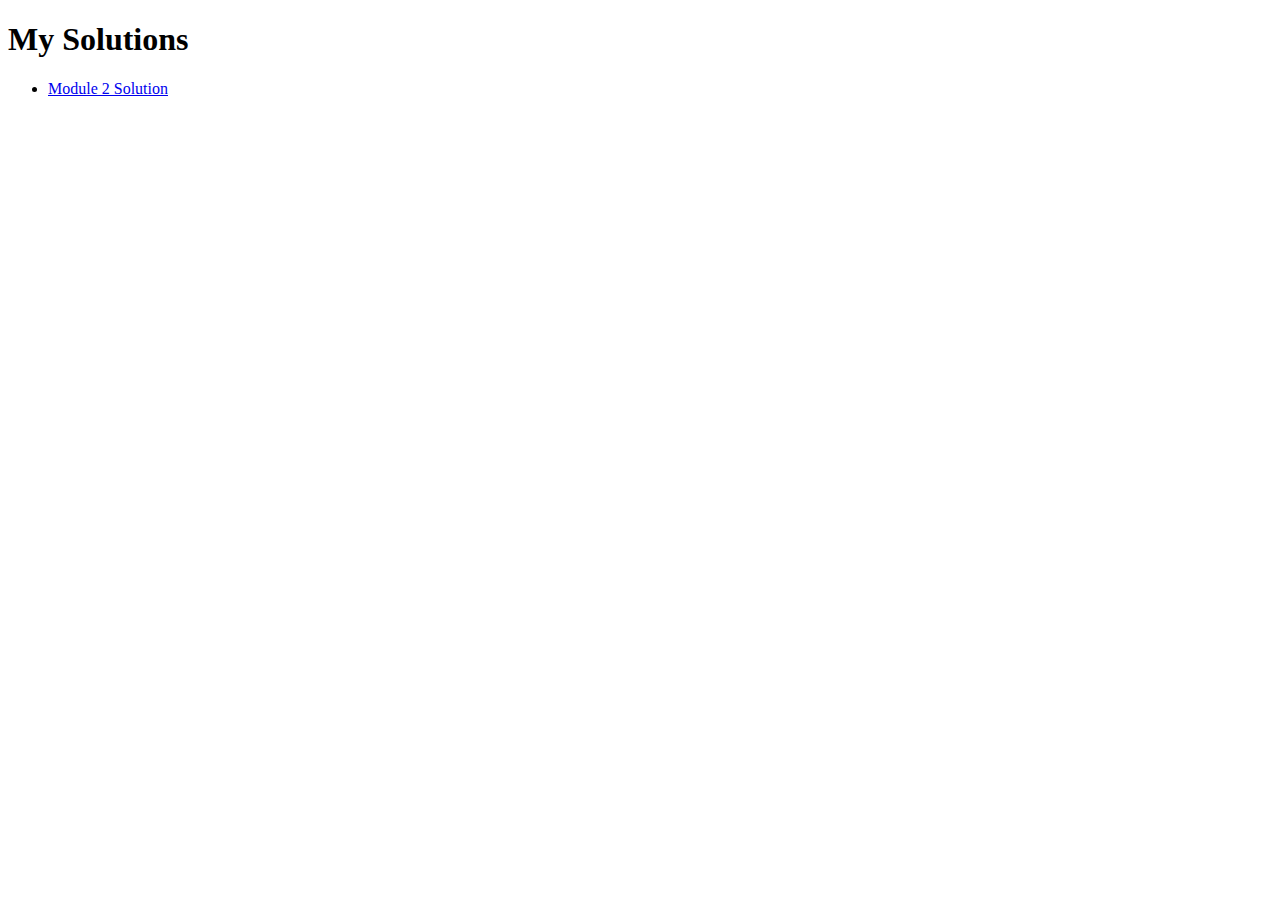
<file: index.html>
<!DOCTYPE html>
<html lang="en">
<head>
  <meta charset="UTF-8">
  <meta name="viewport" content="width=device-width, initial-scale=1.0">
  <meta http-equiv="X-UA-Compatible" content="ie=edge">
  <title>Coursera Full Stack Course 4 - My Solutions</title>
</head>
<body>
  <h1>My Solutions</h1>
  <ul>
    <li><a href="module2-solution">Module 2 Solution</a></li>
  </ul>
</body>
</html>
</file>
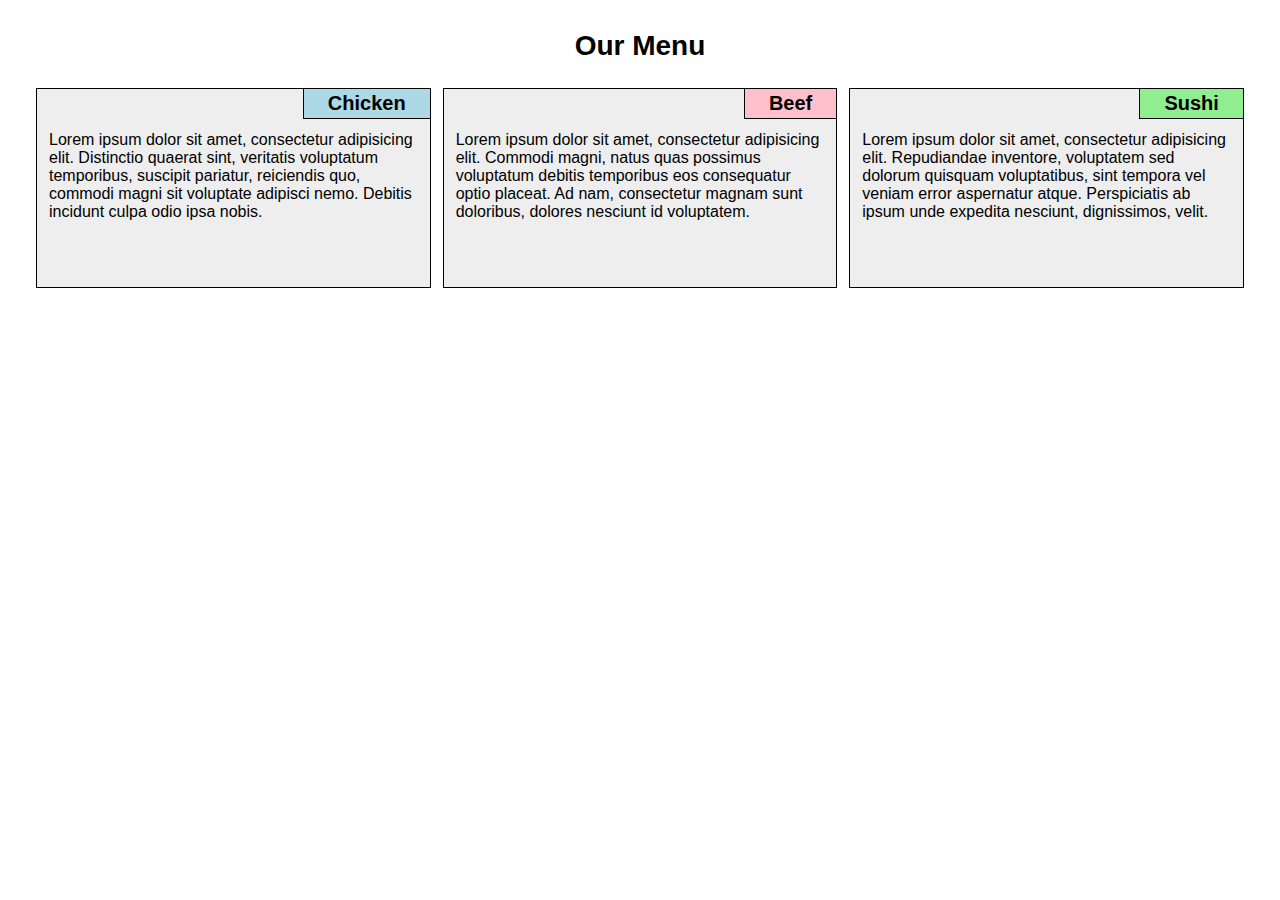
<file: module2-solution/index.html>
<!DOCTYPE html>
<html lang="en">
<head>
  <meta charset="UTF-8">
  <meta name="viewport" content="width=device-width, initial-scale=1.0">
  <meta http-equiv="X-UA-Compatible" content="ie=edge">
  <title>Module 2 Solution</title>
  <link rel="stylesheet" href="css/style.css">
</head>
<body>
  <div class="container">
    <h1>Our Menu</h1>

    <div id="menu" class="row">
      <div class="col-lg-4 col-md-6">
        <div class="menu-entry">
          <h2>Chicken</h2>
          <p>Lorem ipsum dolor sit amet, consectetur adipisicing elit. Distinctio quaerat sint, veritatis voluptatum temporibus, suscipit pariatur, reiciendis quo, commodi magni sit voluptate adipisci nemo. Debitis incidunt culpa odio ipsa nobis.</p>
        </div>
      </div>
      <div class="col-lg-4 col-md-6">
        <div class="menu-entry">
          <h2>Beef</h2>
          <p>Lorem ipsum dolor sit amet, consectetur adipisicing elit. Commodi magni, natus quas possimus voluptatum debitis temporibus eos consequatur optio placeat. Ad nam, consectetur magnam sunt doloribus, dolores nesciunt id voluptatem.</p>
        </div>
      </div>
      <div class="col-lg-4 col-md-12">
        <div class="menu-entry">
          <h2>Sushi</h2>
          <p>Lorem ipsum dolor sit amet, consectetur adipisicing elit. Repudiandae inventore, voluptatem sed dolorum quisquam voluptatibus, sint tempora vel veniam error aspernatur atque. Perspiciatis ab ipsum unde expedita nesciunt, dignissimos, velit.</p>
        </div>
      </div>
    </div>
  </div>
</body>
</html>
</file>
<file: module2-solution/css/style.css>
/* CSS Reset */
* {
  padding: 0;
  margin: 0;
  -webkit-box-sizing: border-box;
  box-sizing: border-box;
}

body {
  font-size: 16px;
  font-family: Arial, "Helvetica Neue", Helvetica, sans-serif;
}

h1 {
  font-size: 1.75em;
  margin-bottom: .50em;
}

h2 {
  font-size: 1.25em;
}

/* Simple Responsive Framework */
.container {
  margin: 30px;
}

.row {
  width: 100%;
}

/* Desktop version */
@media (min-width: 992px) {
  .col-lg-1, .col-lg-2, .col-lg-3, .col-lg-4, .col-lg-5, .col-lg-6, .col-lg-7,
  .col-lg-8, .col-lg-9, .col-lg-10, .col-lg-11, .col-lg-12 {
    float: left;
    padding: 0 6px;
  }

  .col-lg-1 {
    width: 8.33%;
  }

  .col-lg-2 {
    width: 16.66%;
  }

  .col-lg-3 {
    width: 25%;
  }

  .col-lg-4 {
    width: 33.33%;
  }

  .col-lg-5 {
    width: 41.66%;
  }

  .col-lg-6 {
    width: 50%;
  }

  .col-lg-7 {
    width: 58.33%;
  }

  .col-lg-8 {
    width: 66.66%;
  }

  .col-lg-9 {
    width: 74.99%;
  }

  .col-lg-10 {
    width: 83.33%;
  }

  .col-lg-11 {
    width: 91.66%;
  }

  .col-lg-12 {
    width: 100%;
  }
}

/* Tablet version */

@media (min-width: 768px) and (max-width: 991px) {
  .col-md-1, .col-md-2, .col-md-3, .col-md-4, .col-md-5, .col-md-6, .col-md-7,
  .col-md-8, .col-md-9, .col-md-10, .col-md-11, .col-md-12 {
    float: left;
    padding: 0 6px;
  }

  .col-md-1 {
    width: 8.33%;
  }

  .col-md-2 {
    width: 16.66%;
  }

  .col-md-3 {
    width: 25%;
  }

  .col-md-4 {
    width: 33.33%;
  }

  .col-md-5 {
    width: 41.66%;
  }

  .col-md-6 {
    width: 50%;
  }

  .col-md-7 {
    width: 58.33%;
  }

  .col-md-8 {
    width: 66.66%;
  }

  .col-md-9 {
    width: 74.99%;
  }

  .col-md-10 {
    width: 83.33%;
  }

  .col-md-11 {
    width: 91.66%;
  }

  .col-md-12 {
    width: 100%;
  }
}

/* Page Styling */

h1 {
  text-align: center;
}

#menu .menu-entry {
  border: 1px solid black;
  padding: 12px;
  position: relative;
  margin-top: 12px;
  background-color: #EEE;
  height: 200px;
  overflow-y: auto;
  overflow-x: hidden;
}

#menu .menu-entry h2 {
  display: inline;
  padding: 3px 24px;
  border: 1px solid black;
  position: absolute;
  top: -1px;
  right: -1px;
}

#menu .menu-entry p {
  margin-top: 30px
}

#menu div:nth-child(3n + 1) .menu-entry h2{
  background-color: lightblue;
}


#menu div:nth-child(3n + 2) .menu-entry h2{
  background-color: pink;
}

#menu div:nth-child(3n + 3) .menu-entry h2{
  background-color: lightgreen;
}

#menu .menu-entry:last-child {
  margin-bottom: 24px;
}
</file>
